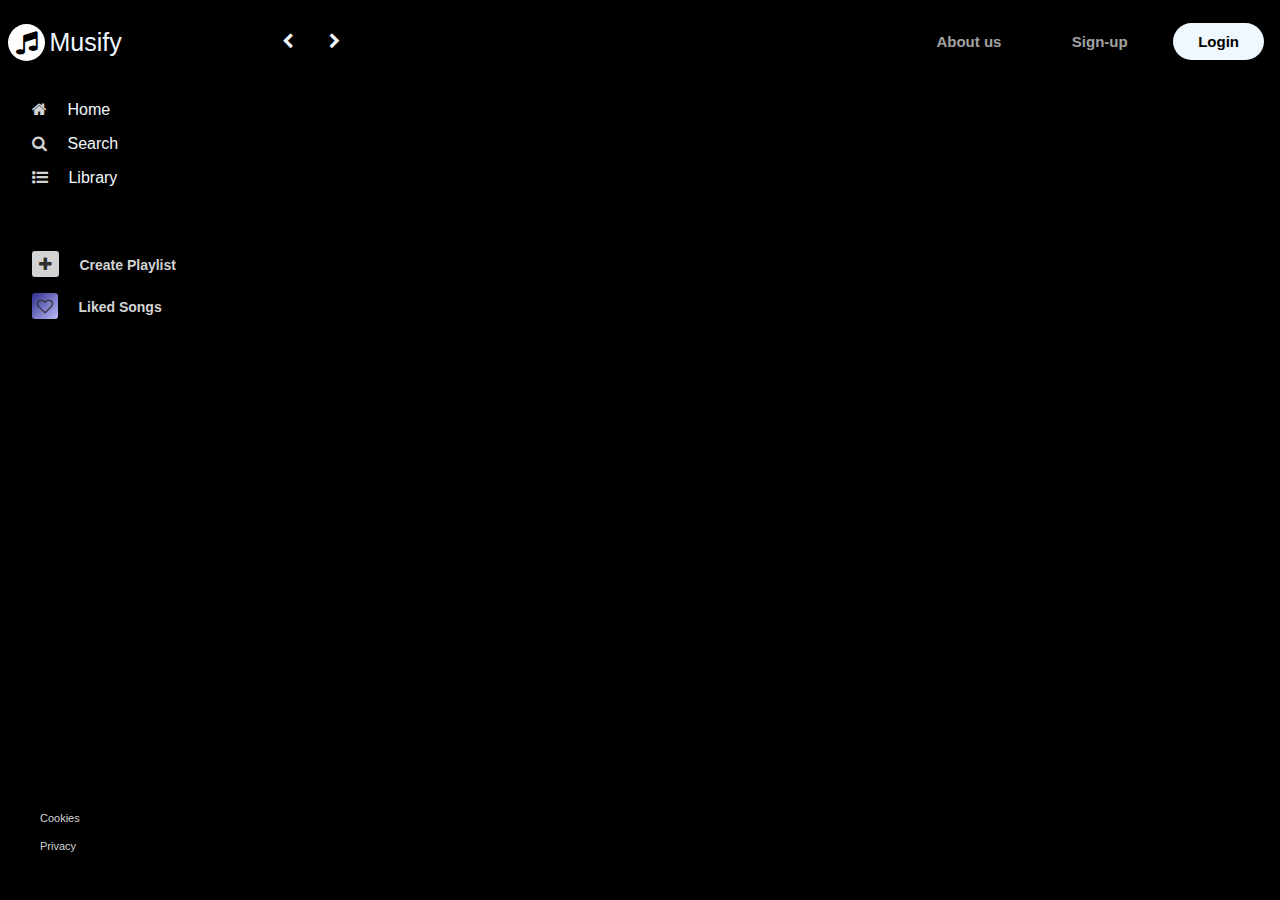
<file: MUSIFY/index.html>
<!DOCTYPE html>
<html lang="en">
<head>
    <meta charset="UTF-8">
    <meta http-equiv="X-UA-Compatible" content="IE=edge">
    <meta name="viewport" content="width=device-width, initial-scale=1.0">
    <link rel="stylesheet" href="index.css">
    <link rel="stylesheet" href="https://cdnjs.cloudflare.com/ajax/libs/font-awesome/4.7.0/css/font-awesome.min.css">

    <title>Home</title>

</head
>
<body>
    <div class="parent">
        <div class="child1">
            <div class="logo">
                <i class="fa fa-music"></i>
                <span>Musify</span>
            </div>
            <ul>
                <li id="home">
                    <i class="fa fa-home main-icon"></i>
                    <span>Home</span>
                </li>
                <li id="search">
                    <i class="fa fa-search main-icon"></i>
                    <span>Search</span>
                </li>
                <li id="library">
                    <i class="fa fa-list-ul main-icon"></i>
                    <span>Library</span>
                </li>
            </ul>
            <div class="user-records">
                <div>
                    <i class="fa fa-plus plus-icon"></i>
                    <span>Create Playlist</span>
                </div>
                <div>
                    <i class="fa fa-heart-o heart-icon"></i>
                    <span>Liked Songs</span>
                </div>
            </div>
            <div class="site-info">
                <p>Cookies</p>
                <p>Privacy</p>
            </div>
        </div>
           <!--
            Sign in
           -->
           <div class="child2">
            <div class="sub-child-1">
                <div>
                    <i class="fa fa-chevron-left"></i>
                    <i class="fa fa-chevron-right"></i>
                    <a href="about.html" class="about">About us</a>
                    <a href="signin.html" class="sign-up">Sign-up</a>
                    <a href="login.html" class="log-in"> Login</a>
                </div>
           </div>
        </div>
</body>
</html>
</file>
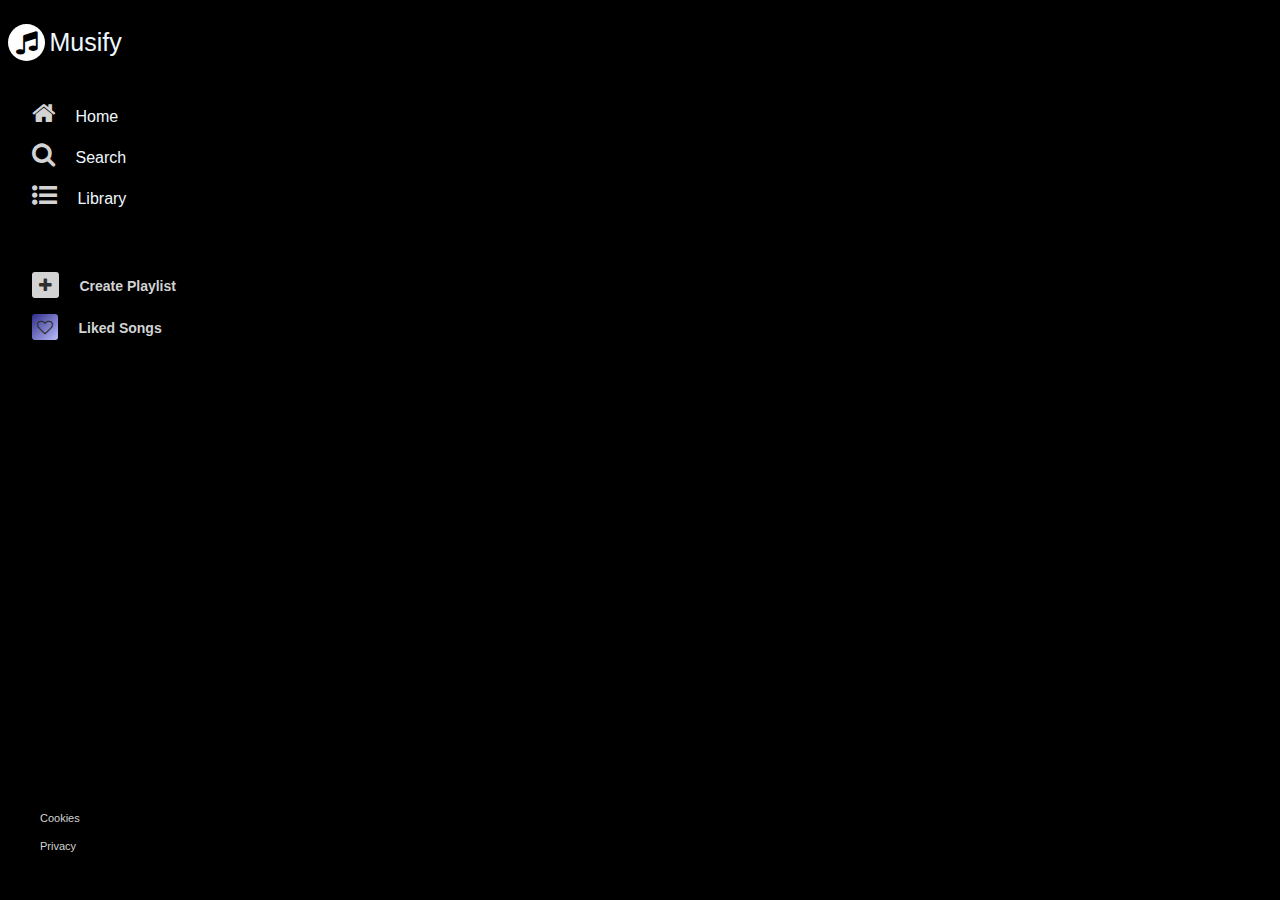
<file: MUSIFY/frame-menu.html>
<!DOCTYPE html>
<html lang="en">

<head>
    <meta charset="UTF-8">
    <meta http-equiv="X-UA-Compatible" content="IE=edge">
    <meta name="viewport" content="width=device-width, initial-scale=1.0">
    <title>Music-web</title>
    <!-- font awsm  -->
    <link rel="stylesheet" href="https://cdnjs.cloudflare.com/ajax/libs/font-awesome/4.7.0/css/font-awesome.min.css">
    <!-- css file -->
    <link rel="stylesheet" href="index.css">
</head>

<body>
    <div class="parent">
        <div class="child1">
            <div class="logo">
                <i class="fa fa-music"></i>
                <span>Musify</span>
            </div>
            <ul>
                <li id="home">
                    <i class="fa fa-home main-icon"></i>
                    <span>Home</span>
                </li>
                <li id="search">
                    <i class="fa fa-search main-icon"></i>
                    <span>Search</span>
                </li>
                <li id="library">
                    <i class="fa fa-list-ul main-icon"></i>
                    <span>Library</span>
                </li>
            </ul>
            <div class="user-records">
                <div>
                    <i class="fa fa-plus plus-icon"></i>
                    <span>Create Playlist</span>
                </div>
                <div>
                    <i class="fa fa-heart-o heart-icon"></i>
                    <span>Liked Songs</span>
                </div>
            </div>
            <div class="site-info">
                <p>Cookies</p>
                <p>Privacy</p>
            </div>
            <!-- <div class="child2">
                <div class="sub-child-1">
                    <div>
                        <i class = ></i>
                    </div>
                    <div class="sub-child-2">

                    </div>
                </div>
            </div> -->
        </div>
</body>

</html>
</file>
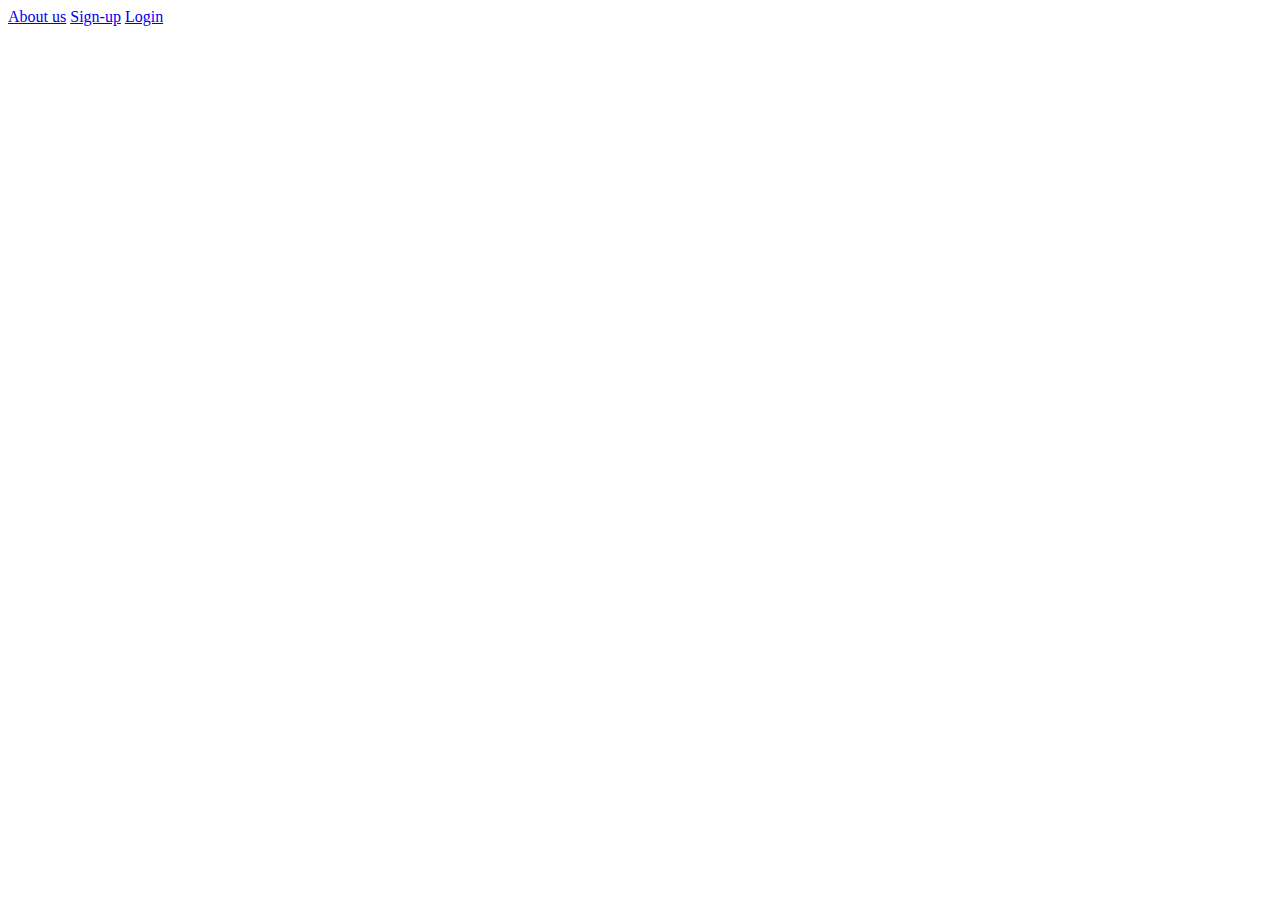
<file: MUSIFY/frame-reg.html>
<!DOCTYPE html>
<html>
    <!--search page-->
    <head>
        <title>frame-reg</title>
    </head>
    <body>
        <div class="child2">
            <div class="sub-child-1">
                <div>
                    
                    <i class="fa fa-chevron-left"></i>
                    <a href="about.html">About us</a>
                    <a href="signin.html" class="sign-up">Sign-up</a>
                    <a href="login.html" class="log-in"> Login</a>
                </div>
           </div>
        </div>
    </body>
</html>
</file>
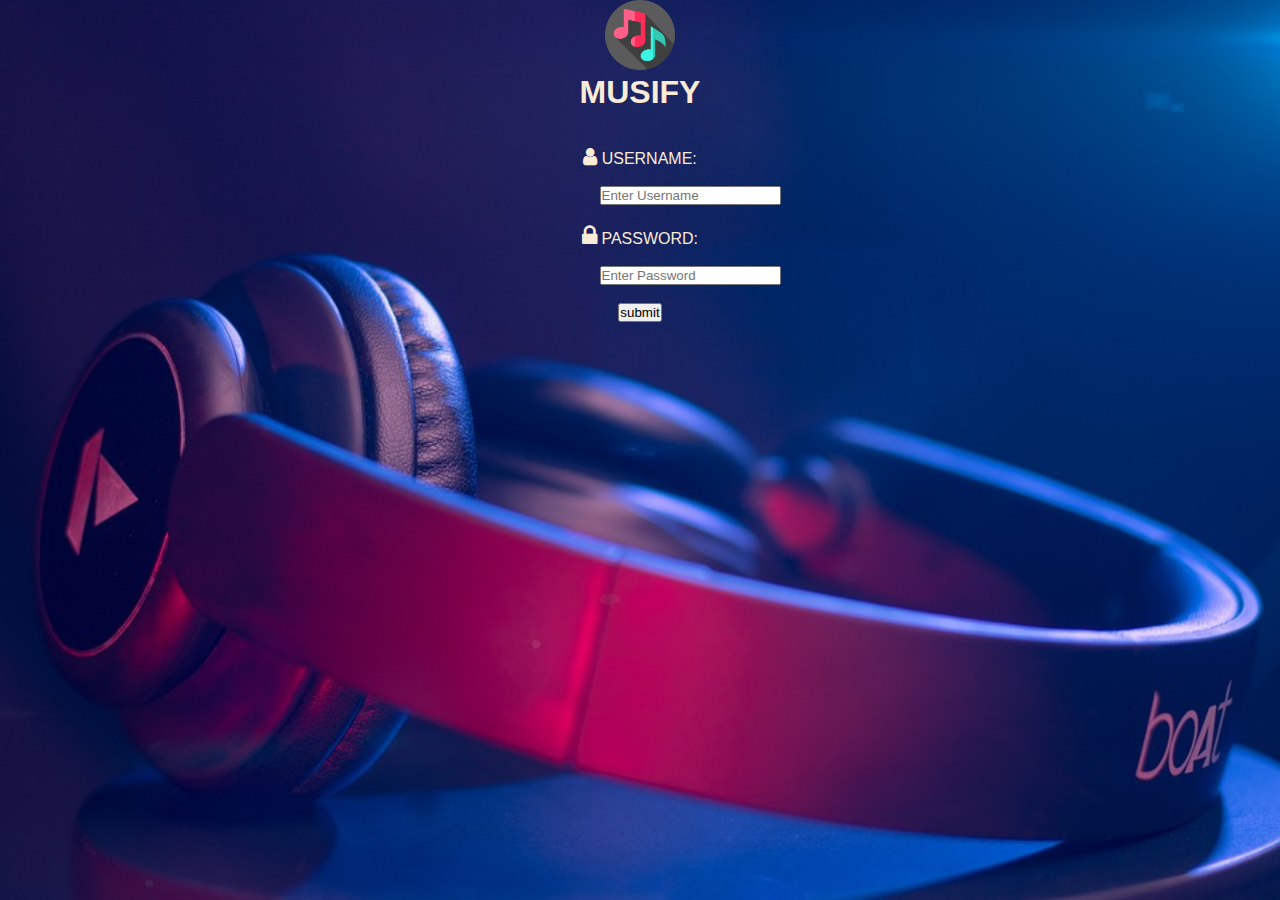
<file: MUSIFY/login.html>
<!DOCTYPE html>
<html lang="en">
<head>
    <meta charset="UTF-8">
    <meta http-equiv="X-UA-Compatible" content="IE=edge">
    <meta name="viewport" content="width=device-width, initial-scale=1.0">
    <link rel="stylesheet" href="https://cdnjs.cloudflare.com/ajax/libs/font-awesome/4.7.0/css/font-awesome.min.css">
    <title>Login</title>
    <link rel="stylesheet" href="index.css">

</head>
<body class="login_body">
    <center>
        <div class="login_font">
    <img src="images/3844724.png" height="70px">
    <h1>MUSIFY</h1><br><br>
    <form>
        <i class="fa fa-user" style="font-size:20px"></i>       USERNAME: <br><br>
        <input type="text" placeholder="Enter Username" required="" style="margin-left: 100px;"><br><br>
        <i style="font-size:24px" class="fa">&#xf023;</i>       PASSWORD: <br><br>
         <input type="password" placeholder="Enter Password" required="" style="margin-left: 100px;"> 
         <br><br>
         <a href="index.html">
         <input type="submit" value="submit">
        </a>
    </form>
</div>
</center>
</body>
</html>
</file>
<file: MUSIFY/index.css>
* {
    margin: 0;
    padding: 0;
    box-sizing: border-box;
}

html,
body {
    height: 100%;
}

.parent {
    display: grid;
    grid-template-columns: 250px 1fr;
    background-color: black;
    color: aliceblue;
    height: 100%;
    font-family: 'Segoe UI', Tahoma, Geneva, Verdana, sans-serif;
}

.child1 {
    padding: 1.5rem 0.5rem;
    position: relative;
}

.child1 ul li {
    list-style: none;
    padding: 0.5rem 1.5rem;
    cursor: pointer;
}

.child1 ul li:hover {
    background: rgb(20, 20, 20);
}

.child1 ul {
    margin-top: 2rem;
}

.main-icon {
    font-size: 25px;
    color: lightgray;
    margin-right: 1rem;
}

.logo i {
    font-size: 25px;
    background: white;
    border-radius: 50%;
    color: black;
    padding: 6px 8px;
}


.logo span {
    font-weight: 500;
    font-size: 25px;
}

.user-records {
    margin-top: 3rem;
}

.user-records div {
    padding: 0.5rem 1.5rem;
    cursor: pointer;
}

.user-records div:hover {
    background: rgb(20, 20, 20);
}

.user-records i {
    border-radius: 3px;
    color: rgb(47, 47, 47);
    margin-right: 1rem;
}

.plus-icon {
    background: lightgray;
    padding: 5px 7px;
}

.heart-icon {
    background: linear-gradient(135deg, rgb(46, 46, 141), rgb(188, 188, 250));
    padding: 5px;
}

.user-records span {
    font-size: 14px;
    font-weight: 600;
    color: lightgray;
}

.site-info {
    position: absolute;
    bottom: 2rem;
    color: lightgray;
    font-size: 11px;
    padding: 0 2rem;
}

.site-info p {
    margin: 1rem 0;
    cursor: pointer;
}

/*login*/

.login_body{
    background: url(images/login_bg.jpg);
    background-repeat: no-repeat;
    background-size: 100% 100%;
}

.login_font{
    font-family:Verdana, Geneva, Tahoma, sans-serif;
    color: antiquewhite;
}

.btn-block {
    margin-top: 10px;
    text-align: center;
    }

/*sign up*/

.child2 {
    display: grid;
    grid-template-rows: 60px 1fr;
    height: 100%;
    overflow: hidden;
    padding-top: 33px;
}

.sub-cild-1 {
    background-color: rg(12, 12, 12);
    display: flex;
    align-items: center;
    justify-content: space-between;
    color: rgb(163, 163, 163);
    padding: 0 8px;
}

.fa-chevron-left {
    margin-left: 2rem;
    cursor: pointer;
    margin-right: 2rem;
}

.sign-up {
    font-weight: 700;
    font-size: 15px;
    background: none;
    color: rgb(163, 163, 163);
    margin-right: 1rem;
    cursor: pointer;
    padding: 10px 25px;
    border-radius: 25px;
    text-decoration: none;
}

.about {
    font-weight: 700;
    font-size: 15px;
    background: none;
    color: rgb(163, 163, 163);
    margin-right: 1rem;
    cursor: pointer;
    padding: 10px 25px;
    border-radius: 25px;
    text-decoration: none;
    margin-left: 55%;
}

.about:hover {
    background: rgb(47, 47, 47);
    color: aliceblue;
}

.sign-up:hover {
    background: rgb(47, 47, 47);
    color: aliceblue;
}

.log-in {
    padding: 10px 25px;
    border-radius: 25px;
    text-decoration: none;
    color: black;
    background: aliceblue;
    font-weight: 700;
    font-size: 15px;
    cursor: pointer;
}

/*contact*/

.contbody{
    color: aliceblue;
    background-color: black;
    font-family:'Gill Sans', 'Gill Sans MT', Calibri, 'Trebuchet MS', sans-serif;
}
.liveheading{
    margin: auto;
    margin-top: 10%;
    margin-left: 40%;
    margin-right: 30%;
    font-weight: 300;
}

.abtimage{
    background-image:linear-gradient(to bottom, rgba(17, 26, 71, 0.52), rgba(36, 6, 29, 0.73), rgba(41, 41, 41, 0.8)), url('images/aboutus.jpg');
    background-repeat: no-repeat;
    background-size: 100% 100%;
    
}

.aboutus{
    display: grid;
    background-color: black;
    color: aliceblue;
    height: 100%;
    font-family: 'Segoe UI', Tahoma, Geneva, Verdana, sans-serif;
}

.logo1{
    font-size: 25px;
    background: white;
    border-radius: 50%;
    color: black;
    padding: 6px 8px;
}

/*about us cards*/

.abtcard{
    display: flex;
    justify-content: center;
    align-items:center;
    margin:auto;
}

.abtsubcard{
    max-width: 1000px;
    min-height: 100px;
    margin-left: 5%;
}

.abtsubcard .subcard1{
    overflow: hidden;
    position:relative;
    align-items: center;
    margin-right: 50px;
}

.subcard1 .abtcardimg{
    width: 100px;
    height: 100px;
    display:block;
    margin-left: 120px;
     
}

.abtsubcard .cardtext{
    padding-top: 20px;
    align-items: center;
    margin-left: 130px;
    margin-bottom: 10px;
}

.head1{
    margin-left: 40%;
    margin-right: 30%;
    padding-top: 1%;
    align-items:center;
}

.content{
    margin-left: 20%;
    margin-right: 20%;
    text-align: center;
    
}


/*grid*/

.borderline{
    border-top: 0.5px solid whitesmoke;
    border-bottom: 0.5px solid whitesmoke;
}
.grid{
    display: grid;
    grid: repeat(2, 200px) / auto-flow 400px;
    margin-left: 20%;
    margin-top: 5%;
    gap: 27px;
  }

.grid .subgrid{
    display: flex;
    width: 100%;
    height: 50%;
    margin-left: 5%;
    border: 1px solid;
    border-radius: 1px;
    box-sizing: border-box;
    

}

.subgrid:hover{
    box-shadow: 0 0 10px 4px #5a5a5a;
    transition: all .5s;
    transform: scale(1.1);
   
}

.gridhead{
   
    margin-top: 2%;
    margin-left: 3%;
    position: relative;
    display: inline-flex;
}

.subgrid1{
    margin-top: 15%;
    margin-left: -40%;
    margin-right: 10%;
    text-align: center;

    
}
.gridimg{
    margin-top: 2%;
    margin-left: 2%;
    width: 10%;
    height: 40%;
}

/*contact us*/

.contact{
    padding: 40px 0;
}

.contact h1{
    text-align: center;
    color: antiquewhite;
}
.contact-border{
    width: 100px;
    height: -5px;
    margin: 40px auto;
    background: #5a5a5a;
   
}
.contact-form{
    max-width: 600px;
    margin:auto;
    padding: 0 10px;
    overflow: hidden;
}

.contact-form-text{
    display: block;
    width: 100%;
    box-sizing: border-box;
    margin: 16px 0;
    border:0;
    background: #5a5a5a;
    padding: 20px 40px;
    outline: none;
    color:#ffffff;
    font-size: 80%;
    font-weight: bolder;
    transition: 0.5s;
}

.contact-form-text:focus{
    box-shadow: 0 0 10px 4px #5a5a5a;
}

textarea-contact-form-text{
    resize: none;
    height: 120px;
}

.contact-form-btn{
    float: right;
    border: 0;
    background-color:gray;
    padding: 12px 50px;
    border-radius: 20px;
    cursor: pointer;
    transition: 0.5s;
}

.contact-form-btn:hover{
    background: whitesmoke;
}

.contact-img{
     background-image:linear-gradient(to bottom, rgba(17, 26, 71, 0.52), rgba(36, 6, 29, 0.73), rgba(41, 41, 41, 0.8)), url('images/aboutus.jpg');
    background-repeat: no-repeat;
    background-size: 100% 100%;
}
</file>
